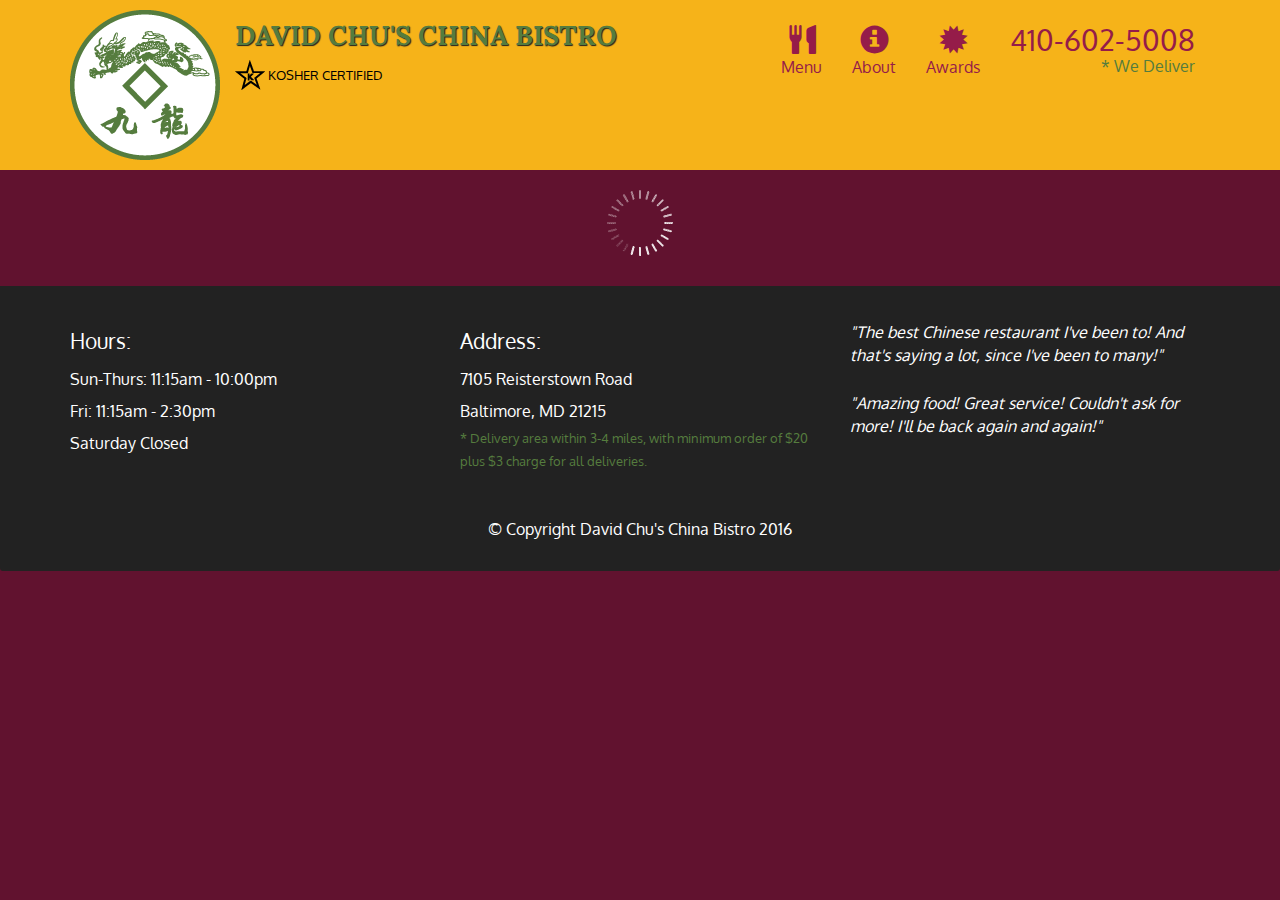
<file: module5-assignment/index.html>
<!doctype html>
<html lang="en">
  <head>
    <meta charset="utf-8">
    <meta http-equiv="X-UA-Compatible" content="IE=edge">
    <meta name="viewport" content="width=device-width, initial-scale=1">
    <title>David Chu's China Bistro</title>
    <link rel="stylesheet" href="css/bootstrap.min.css">
    <link rel="stylesheet" href="css/styles.css">
    <link href='https://fonts.googleapis.com/css?family=Oxygen:400,300,700' rel='stylesheet' type='text/css'>
    <link href='https://fonts.googleapis.com/css?family=Lora' rel='stylesheet' type='text/css'>
  </head>
<body>
  <header>
    <nav id="header-nav" class="navbar navbar-default">
      <div class="container">
        <div class="navbar-header">
          <a href="index.html" class="pull-left visible-md visible-lg">
            <div id="logo-img" alt="Logo image"></div>
          </a>

          <div class="navbar-brand">
            <a href="index.html"><h1>David Chu's China Bistro</h1></a>
            <p>
              <img src="images/star-k-logo.png" alt="Kosher certification">
              <span>Kosher Certified</span>
            </p>
          </div>

          <button id="navbarToggle" type="button" class="navbar-toggle collapsed" data-toggle="collapse" data-target="#collapsable-nav" aria-expanded="false">
            <span class="sr-only">Toggle navigation</span>
            <span class="icon-bar"></span>
            <span class="icon-bar"></span>
            <span class="icon-bar"></span>
          </button>
        </div>
        
        <div id="collapsable-nav" class="collapse navbar-collapse">
           <ul id="nav-list" class="nav navbar-nav navbar-right">
            <li id="navHomeButton" class="visible-xs active">
              <a href="index.html">
                <span class="glyphicon glyphicon-home"></span> Home</a>
            </li>
            <li id="navMenuButton">
              <a href="#" onclick="$dc.loadMenuCategories();">
                <span class="glyphicon glyphicon-cutlery"></span><br class="hidden-xs"> Menu</a>
            </li>
            <li>
              <a href="#">
                <span class="glyphicon glyphicon-info-sign"></span><br class="hidden-xs"> About</a>
            </li>
            <li>
              <a href="#">
                <span class="glyphicon glyphicon-certificate"></span><br class="hidden-xs"> Awards</a>
            </li>
            <li id="phone" class="hidden-xs">
              <a href="tel:410-602-5008">
                <span>410-602-5008</span></a><div>* We Deliver</div>
            </li>
          </ul><!-- #nav-list -->
        </div><!-- .collapse .navbar-collapse -->
      </div><!-- .container -->
    </nav><!-- #header-nav -->
  </header>

  <div id="call-btn" class="visible-xs">
    <a class="btn" href="tel:410-602-5008">
    <span class="glyphicon glyphicon-earphone"></span>
    410-602-5008
    </a>
  </div>
  <div id="xs-deliver" class="text-center visible-xs">* We Deliver</div>

  <div id="main-content" class="container"></div>

  <footer class="panel-footer">
    <div class="container">
      <div class="row">
        <section id="hours" class="col-sm-4">
          <span>Hours:</span><br>
          Sun-Thurs: 11:15am - 10:00pm<br>
          Fri: 11:15am - 2:30pm<br>
          Saturday Closed
          <hr class="visible-xs">
        </section>
        <section id="address" class="col-sm-4">
          <span>Address:</span><br>
          7105 Reisterstown Road<br>
          Baltimore, MD 21215
          <p>* Delivery area within 3-4 miles, with minimum order of $20 plus $3 charge for all deliveries.</p>
          <hr class="visible-xs">
        </section>
        <section id="testimonials" class="col-sm-4">
          <p>"The best Chinese restaurant I've been to! And that's saying a lot, since I've been to many!"</p>
          <p>"Amazing food! Great service! Couldn't ask for more! I'll be back again and again!"</p>
        </section>
      </div>
      <div class="text-center">&copy; Copyright David Chu's China Bistro 2016</div>
    </div>
  </footer>

  <!-- jQuery (Bootstrap JS plugins depend on it) -->
  <script src="js/jquery-2.1.4.min.js"></script>
  <script src="js/bootstrap.min.js"></script>
  <script src="js/ajax-utils.js"></script>
  <script src="js/script.js"></script>
</body>
</html>
</file>
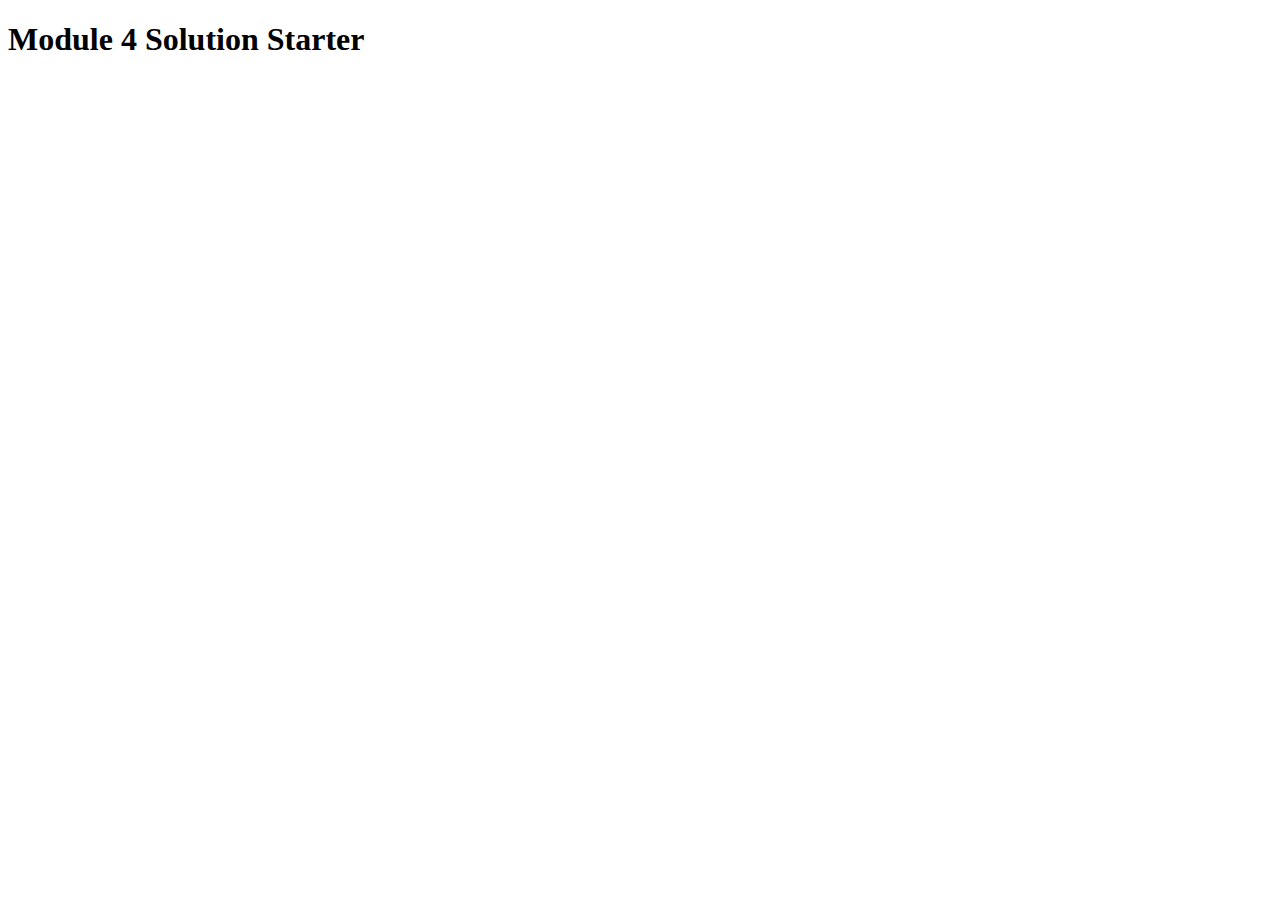
<file: module4-assignment/easier/index.html>
<!DOCTYPE html>
<html>
<head>
  <meta charset="utf-8">
  <title>Module 4 Solution Starter</title>
  <script src="SpeakHello.js"></script>
  <script src="SpeakGoodBye.js"></script>
  <script src="script.js"></script>
</head>
<body>
  <h1>Module 4 Solution Starter</h1>
</body>
</html>
</file>
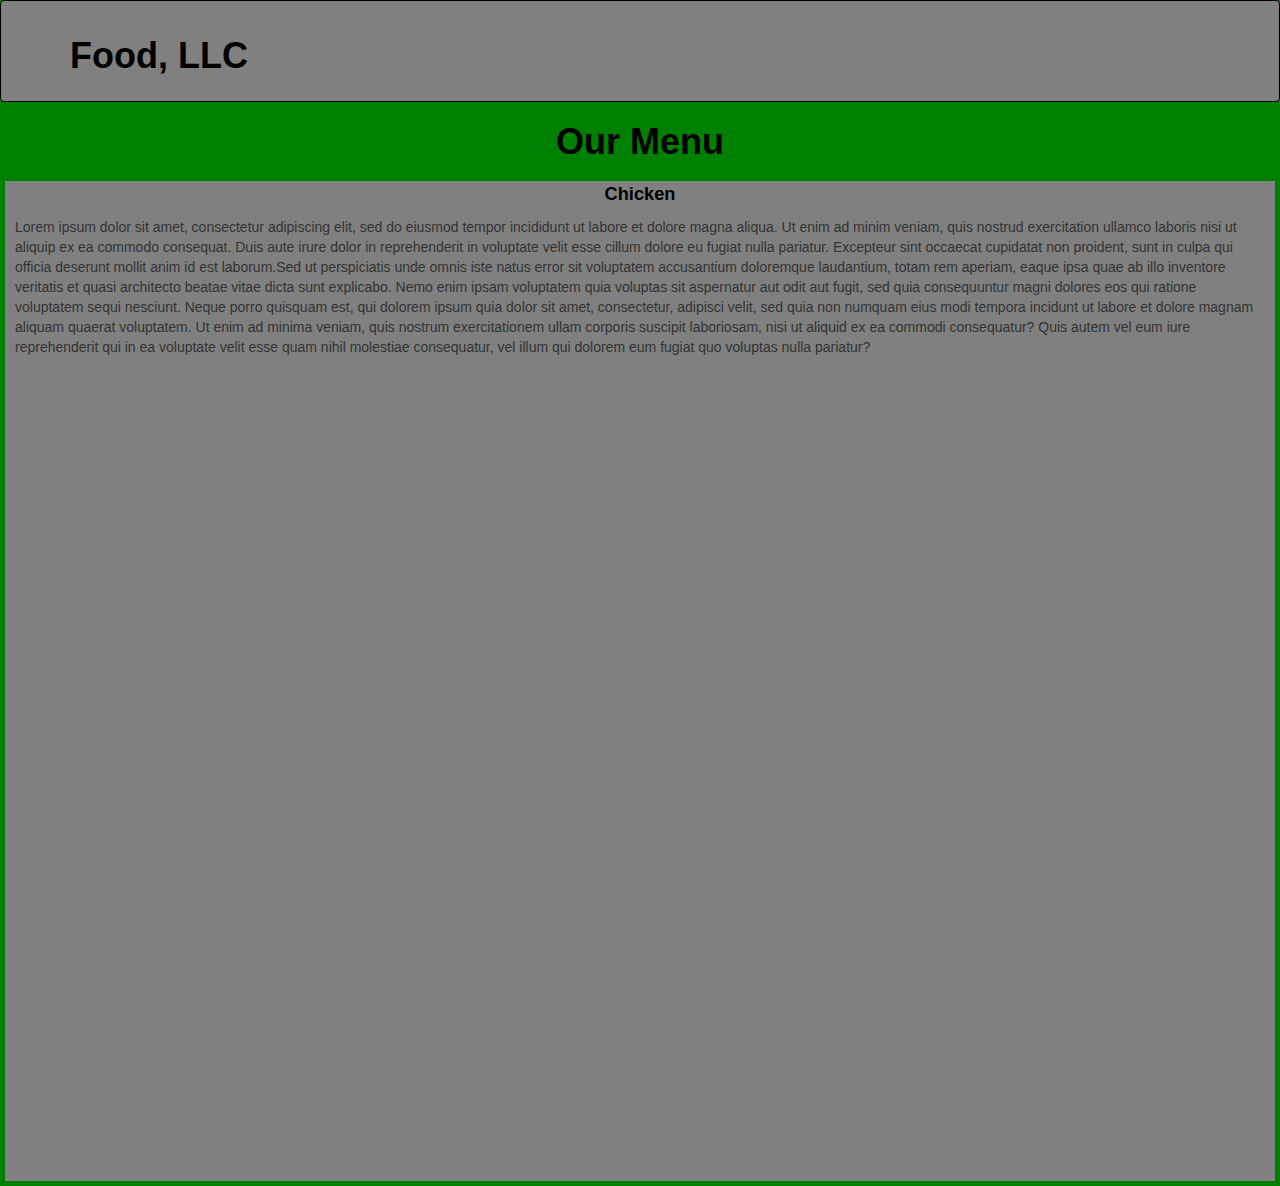
<file: module3-assignment/module3.html>
<!doctype html>
<html lang="en">
  <head>
    <meta charset="utf-8">
    <meta http-equiv="X-UA-Compatible" content="IE=edge">
    <meta name="viewport" content="width=device-width, initial-scale=1">
    <title>Food,LLC</title>
    <link rel="stylesheet" href="css/bootstrap.min.css">
    <link rel="stylesheet" type="text/css" href="css/style.css">
    <!-- <link href='https://fonts.googleapis.com/css?family=Oxygen:400,300,700' rel='stylesheet' type='text/css'>
    <link href="https://fonts.googleapis.com/css?family=Lora" rel="stylesheet"> -->
</head>
<body>
	<header>
		<nav id="header-nav" class="navbar navbar-default">
			<div class="container">
			 <div class="navbar-header">
					<div class="navbar-brand" class="pull-left"><h1>Food, LLC</h1>
					</div>

					<button type="button" class="navbar-toggle collapsed" data-toggle="collapse" data-target="#collapsable-nav" aria-expanded="false">
            <span class="sr-only">Toggle navigation</span>
            <span class="icon-bar"></span>
            <span class="icon-bar"></span>
            <span class="icon-bar"></span>
          </button>
        </div>

        <div id="collapsable-nav" class="collapse navbar-collapse">
           <ul id="nav-list" class="nav navbar-nav navbar-right hidden-lg hidden-sm hidden-md">
            <li>
              <a href="menu-categories.html" class="text-center" >Chicken</a>
            </li>
            <hr>
            <li>
              <a href="#"class="text-center">Beef</a>
            </li>
            <hr>
            <li>
              <a href="#"class="text-center">Sushi</a>
            </li>
          </ul><!-- #nav-list -->
        </div><!-- .co
        llapse .navbar-collapse -->
			</div> <!-- container -->
		</nav>
	</header>

<h1 id="menu" class="text-center">Our Menu</h1>

  <div class="row">
      <div class="col-lg-12 col-md-12 col-sm-12">
          <div id="itembox">
            <p id="p1">Chicken</p>
              <p id="p2">Lorem ipsum dolor sit amet, consectetur adipiscing elit, sed do eiusmod tempor incididunt ut labore et dolore magna aliqua. Ut enim ad minim veniam, quis nostrud exercitation ullamco laboris nisi ut aliquip ex ea commodo consequat. Duis aute irure dolor in reprehenderit in voluptate velit esse cillum dolore eu fugiat nulla pariatur. Excepteur sint occaecat cupidatat non proident, sunt in culpa qui officia deserunt mollit anim id est laborum.Sed ut perspiciatis unde omnis iste natus error sit voluptatem accusantium doloremque laudantium, totam rem aperiam, eaque ipsa quae ab illo inventore veritatis et quasi architecto beatae vitae dicta sunt explicabo. Nemo enim ipsam voluptatem quia voluptas sit aspernatur aut odit aut fugit, sed quia consequuntur magni dolores eos qui ratione voluptatem sequi nesciunt. Neque porro quisquam est, qui dolorem ipsum quia dolor sit amet, consectetur, adipisci velit, sed quia non numquam eius modi tempora incidunt ut labore et dolore magnam aliquam quaerat voluptatem. Ut enim ad minima veniam, quis nostrum exercitationem ullam corporis suscipit laboriosam, nisi ut aliquid ex ea commodi consequatur? Quis autem vel eum iure reprehenderit qui in ea voluptate velit esse quam nihil molestiae consequatur, vel illum qui dolorem eum fugiat quo voluptas nulla pariatur?</p>
          </div>
      </div>
  </div>

	 <!-- jQuery (Bootstrap JS plugins depend on it) -->
  <script src=https://code.jquery.com/jquery-3.4.1.js></script>
  <script src=https://maxcdn.bootstrapcdn.com/bootstrap/3.4.0/js/bootstrap.min.js></script>
  <script src=https://ajax.googleapis.com/ajax/libs/jquery/3.3.1/jquery.min.js></script>
</body>
</html>
</file>
<file: module5-assignment/css/styles.css>
body {
  font-size: 16px;
  color: #fff;
  background-color: #61122f;
  font-family: 'Oxygen', sans-serif;
}

/** HEADER **/
#header-nav {
  background-color: #f6b319;
  border-radius: 0;
  border: 0;
}

#logo-img {
  background: url('../images/restaurant-logo_large.png') no-repeat;
  width: 150px;
  height: 150px;
  margin: 10px 15px 10px 0;
}

.navbar-brand {
  padding-top: 25px;
}
.navbar-brand h1 { /* Restaurant name */
  font-family: 'Lora', serif;
  color: #557c3e;
  font-size: 1.5em;
  text-transform: uppercase;
  font-weight: bold;
  text-shadow: 1px 1px 1px #222;
  margin-top: 0;
  margin-bottom: 0;
  line-height: .75;
}
.navbar-brand a:hover, .navbar-brand a:focus {
  text-decoration: none;
}
.navbar-brand p { /* Kosher cert */
  color: #000;
  text-transform: uppercase;
  font-size: .7em;
  margin-top: 15px;
}
.navbar-brand p span { /* Star-K */
  vertical-align: middle;
}

#nav-list {
  margin-top: 10px;
}
#nav-list a {
  color: #951C49;
  text-align: center;
}
#nav-list a:hover {
  background: #E7E7E7;
}
#nav-list a span {
  font-size: 1.8em;
}

#phone {
  margin-top: 5px;
}
#phone a { /* Phone number */
  text-align: right;
  padding-bottom: 0;
}
#phone div { /* We Deliver */
  color: #557c3e;
  text-align: right;
  padding-right: 15px;
}

.navbar-header button.navbar-toggle, .navbar-header .icon-bar {
  border: 1px solid #61122f;
}
.navbar-header button.navbar-toggle {
  clear: both;
  margin-top: -30px;
}
/* END HEADER */

/* FOOTER */
.panel-footer {
  margin-top: 30px;
  padding-top: 35px;
  padding-bottom: 30px;
  background-color: #222;
  border-top: 0;
}
.panel-footer div.row {
  margin-bottom: 35px;
}
#hours, #address {
  line-height: 2;
}
#hours > span, #address > span {
  font-size: 1.3em;
}
#address p {
  color: #557c3e;
  font-size: .8em;
  line-height: 1.8;
}
#testimonials {
  font-style: italic;
}
#testimonials p:nth-child(2) {
  margin-top: 25px;
}
/* END FOOTER */



/* HOME PAGE */
.container .jumbotron {
  box-shadow: 0 0 50px #3F0C1F;
  border: 2px solid #3F0C1F;
}

#menu-tile, #specials-tile, #map-tile {
  height: 250px;
  width: 100%;
  margin-bottom: 15px;
  position: relative;
  border: 2px solid #3F0C1F;
  overflow: hidden;
}
#menu-tile:hover, #specials-tile:hover, #map-tile:hover {
  box-shadow: 0 1px 5px 1px #cccccc;
}
#menu-tile {
  background: url('../images/menu-tile.jpg') no-repeat;
  background-position: center;
}
#specials-tile {
  background: url('../images/specials-tile.jpg') no-repeat;
  background-position: center;
}
#menu-tile span, #specials-tile span, #map-tile span {
  position: absolute;
  bottom: 0;
  right: 0;
  width: 100%;
  text-align: center;
  font-size: 1.6em;
  text-transform: uppercase;
  background-color: #000;
  color: #fff;
  opacity: .8;
}
/* END HOME PAGE */

/* MENU CATEGORIES PAGE */
.category-tile { 
  position: relative;
  border: 2px solid #3F0C1F;
  overflow: hidden;
  width: 200px;
  height: 200px;
  margin: 0 auto 15px;
}
.category-tile span {
  position: absolute;
  bottom: 0;
  right: 0;
  width: 100%;
  text-align: center;
  font-size: 1.2em;
  text-transform: uppercase;
  background-color: #000;
  color: #fff;
  opacity: .8;
}
.category-tile:hover {
  box-shadow: 0 1px 5px 1px #cccccc;
}

#menu-categories-title + div {
  margin-bottom: 50px;
}
/* END MENU CATEGORIES PAGE */

/* SINGLE CATEGORY PAGE */
.menu-item-tile {
  margin-bottom: 25px;
}
.menu-item-tile hr {
  width: 80%;
}
.menu-item-tile .menu-item-price {
  font-size: 1.1em;
  text-align: right;
  margin-top: -15px;
  margin-right: -15px;
}
.menu-item-tile .menu-item-price span {
  font-size: .6em;
}
.menu-item-photo {
  position: relative;
  border: 2px solid #3F0C1F; 
  overflow: hidden;
  padding: 0;
  margin-right: -15px;
  margin-left: auto;
  margin-bottom: 20px;
  max-width: 250px;
}
.menu-item-photo div {
  position: absolute;
  bottom: 0;
  right: 0;
  width: 80px;
  background-color: #557c3e;
  text-align: center;
}
.menu-item-description {
  padding-right: 30px;
}
h3.menu-item-title {
  margin: 0 0 10px;
}
.menu-item-details {
  font-size: .9em;
  font-style: italic;
}
/* END SINGLE CATEGORY PAGE */


/********** Large devices only **********/
@media (min-width: 1200px) {
  .container .jumbotron {
    background: url('../images/jumbotron_1200.jpg') no-repeat;
    height: 675px;
  }
}

/********** Medium devices only **********/
@media (min-width: 992px) and (max-width: 1199px) {
  /* Header */
  #logo-img {
    background: url('../images/restaurant-logo_medium.png') no-repeat;
    width: 100px;
    height: 100px;
    margin: 5px 5px 5px 0;
  }
  /* End Header */

  /* Home Page */
  .container .jumbotron {
    background: url('../images/jumbotron_992.jpg') no-repeat;
    height: 558px;
  }
  /* End Home Page */
}

/********** Small devices only **********/
@media (min-width: 768px) and (max-width: 991px) {
  /* Home Page */
  .container .jumbotron {
    background: url('../images/jumbotron_768.jpg') no-repeat;
    height: 432px;
  }
  /* End Home Page */
}

/********** Extra small devices only **********/
@media (max-width: 767px) {
  /* Header */
  .navbar-brand {
    padding-top: 10px;
    height: 80px;
  }
  .navbar-brand h1 { /* Restaurant name */
    padding-top: 10px;
    font-size: 5vw; /* 1vw = 1% of viewport width */
  }
  .navbar-brand p { /* Kosher cert */
    font-size: .6em;
    margin-top: 12px;
  }
  .navbar-brand p img { /* Star-K */
    height: 20px;
  }

  #collapsable-nav a { /* Collapsed nav menu text */
    font-size: 1.2em;
  }
  #collapsable-nav a span { /* Collapsed nav menu glyph */
    font-size: 1em;
    margin-right: 5px;
  }

  #call-btn > a {
    font-size: 1.5em;
    display: block;
    margin: 0 20px;
    padding: 10px;
    border: 2px solid #fff;
    background-color: #f6b319;
    color: #951c49;
  }
  #xs-deliver {
    margin-top: 5px;
    font-size: .7em;
    letter-spacing: .1em;
    text-transform: uppercase;
  }
  /* End Header */

  /* Footer */
  .panel-footer section {
    margin-bottom: 30px;
    text-align: center;
  }
  .panel-footer section:nth-child(3) {
    margin-bottom: 0; /* margin already exists on the whole row */
  }
  .panel-footer section hr {
    width: 50%;
  }
  /* End Footer */

  /* Home Page */
  .container .jumbotron {
    margin-top: 30px;
    padding: 0;
  }
  #menu-tile, #specials-tile {
    width: 360px;
    margin: 0 auto 15px;
  }

  .menu-item-photo {
    margin-right: auto;
  }
  .menu-item-tile .menu-item-price {
    text-align: center;
  }
  .menu-item-description {
    text-align: center;;
  }
}


/********** Super extra small devices Only :-) (e.g., iPhone 4) **********/
@media (max-width: 479px) {
  /* Header */
  .navbar-brand h1 { /* Restaurant name */
    padding-top: 5px;
    font-size: 6vw;
  }
  /* End Header */
  
  /* Home page */
  #menu-tile, #specials-tile {
    width: 280px;
    margin: 0 auto 15px;
  }

  .col-xxs-12 {
    position: relative;
    min-height: 1px;
    padding-right: 15px;
    padding-left: 15px;
    float: left;
    width: 100%;
  }
}
</file>
<file: module3-assignment/css/style.css>
body {
	background-color: green;
}
#header-nav {
	background-color: gray;
    border: 1px solid black
}
.navbar-brand {
	height: 50%;
	font-weight: bolder;
}
.navbar-brand h1 {
	color: black;
	font-weight: bolder;
}
#nav-list {
  margin-top: 10px;
  background-color: green;
}
#nav-list a {
  color: black;
}

        #menu {
            margin-top: 15px;
            margin-bottom: 15px;
            /*text-align: center;*/ /*use bootstrap*/
            font-weight: bolder;
            color: black;
        }
        #itembox {
            background-color: grey;
            margin: 5px;
            height: 1000px;
        }
        #p1 {
            text-align: center;
            font-weight: bold;
            font-size: 1.3em;
            color: black;
        }
        #p2 {
            margin:0 10px 0 10px;
        }
</file>
